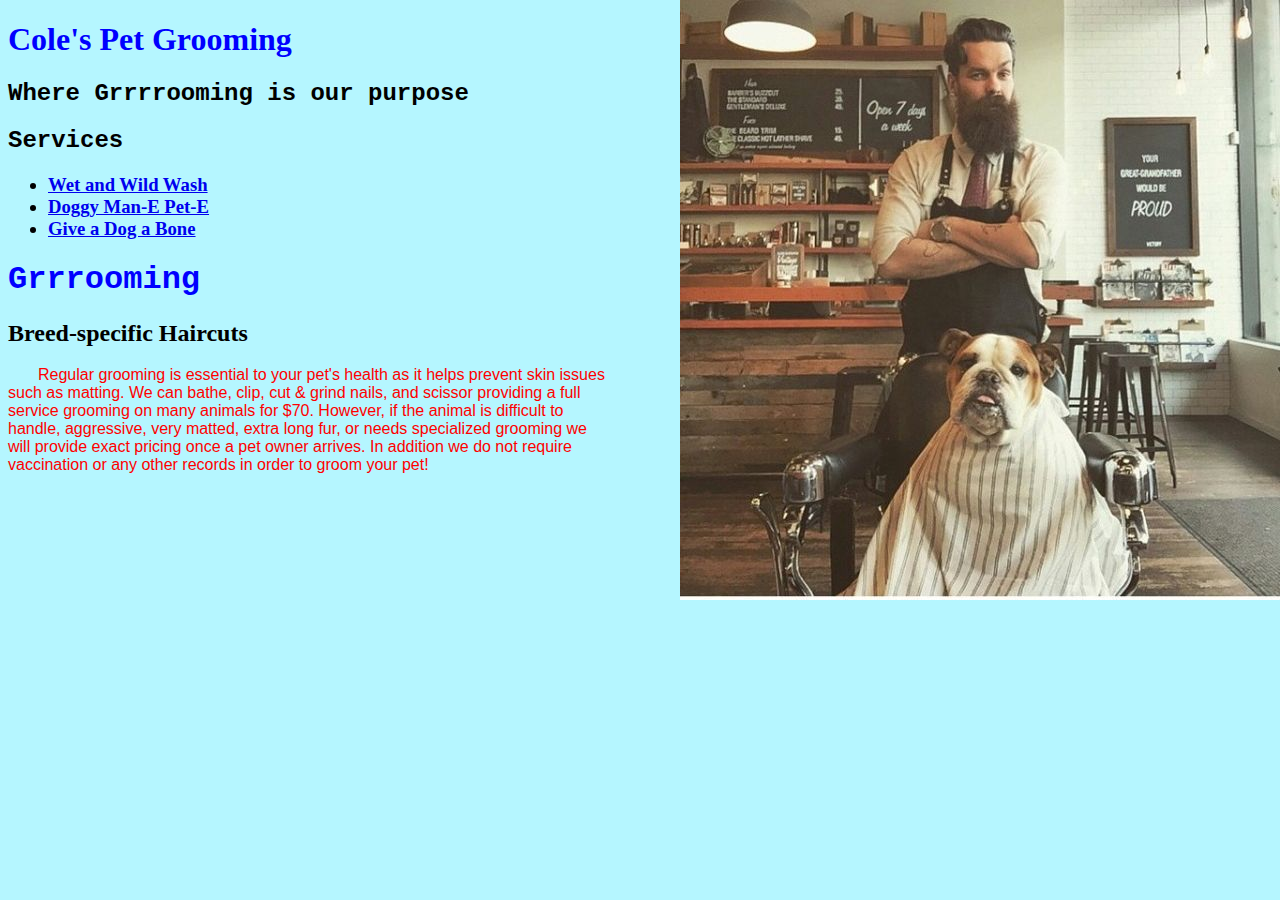
<file: templates/index.html>
<!DOCTYPE html>
<html lang="en">
<head>
<title>Cole's Grooming</title>
<meta charset="utf-8">

<style>
    body{
        background: rgba(0, 225, 255, 0.29)
        url("images/dog_barber.jpg") no-repeat right top;
        width: 600px;
        height: 600px;}
    h1 {
        color: blue;}
    p {
        color: red;
        font: message-box;
        border-color: black;
        text-indent: 30px;}
    header{
        font-family: "Comic Sans MS",Sana;
    }

</style>

</head>
<body>


<h1 style='font-family:"Comic Sans MS",serif' >Cole's Pet Grooming</h1>
<h2 style='font-family:"Courier New",serif'>Where Grrrrooming is our purpose</h2>

<header>
  <h2 style='font-family:"Courier New",serif'>Services</h2>
</header>
    <ul>
        <h3>
            <li><a href="bath.html">Wet and Wild Wash</a></li>
            <li><a href="Doggie_feet.html">Doggy Man-E Pet-E</a></li>
            <li><a href="dog_bone.html">Give a Dog a Bone</a></li>
        </h3>
    </ul>

    <h1 style='font-family:"Courier New",san-serif'>Grrrooming</h1>
<h2>Breed-specific Haircuts</h2>
    <p>
        Regular grooming is essential to your pet's health as it helps prevent skin issues such as matting.
        We can bathe, clip, cut & grind nails, and scissor providing a full service grooming on many animals for $70.
        However, if the animal is difficult to handle, aggressive, very matted, extra long fur, or needs specialized
        grooming we will provide exact pricing once a pet owner arrives. In addition we do not require vaccination or
        any other records in order to groom your pet!</p>




</body>
</html>
</file>
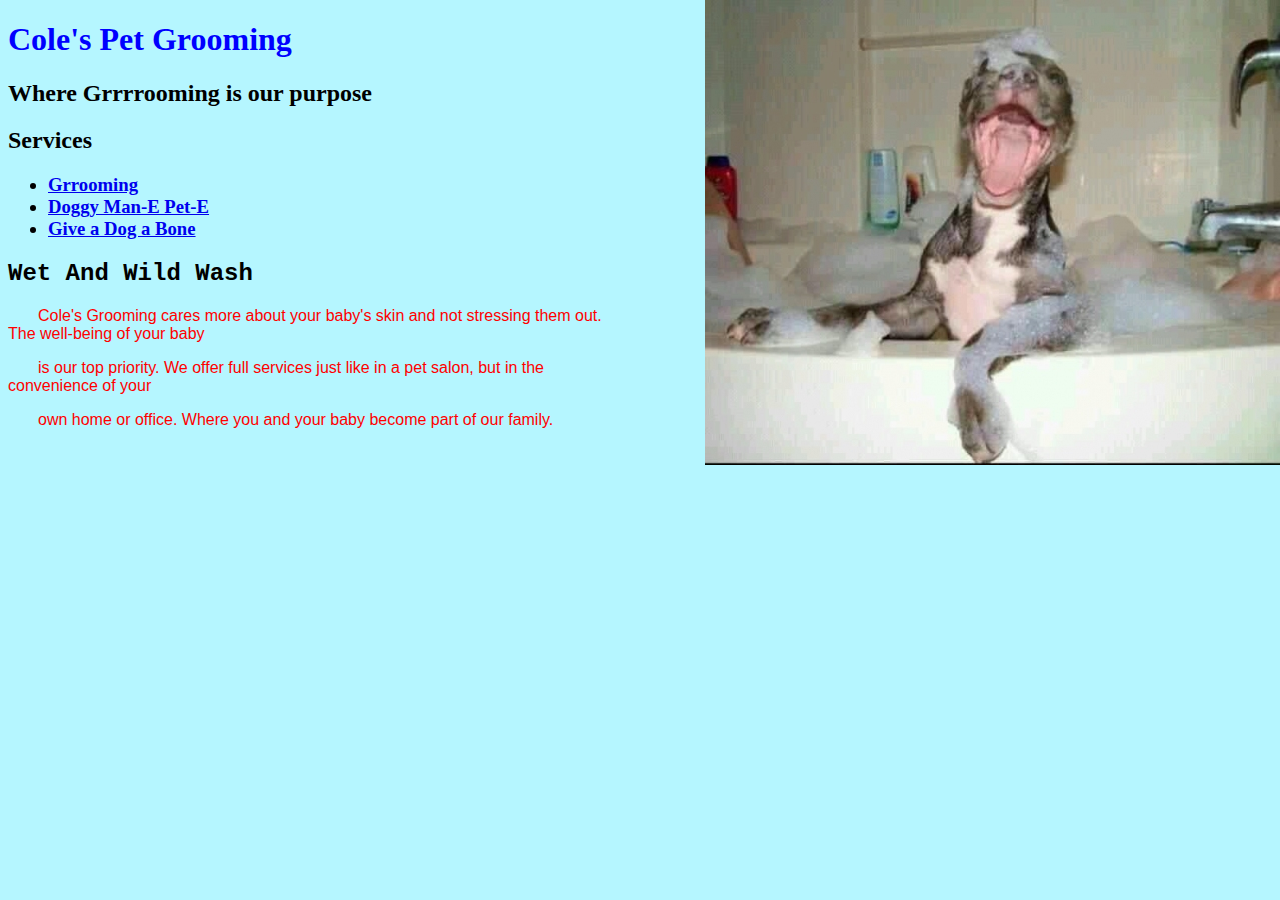
<file: templates/bath.html>
<!DOCTYPE html>
<html lang="en">
<head>
<title>Cole's Grooming</title>
<meta charset="utf-8">
<style>
    body{
        background: rgba(0, 225, 255, 0.29)
        url("images/doggy_bath.jpg") no-repeat right top;
        width: 600px;
        height: 600px;}
    h1 {
        color: blue;}
    p {
        color: red;
        font: message-box;
        border-color: black;
        text-indent: 30px;}
    header{
        font-family: "Comic Sans MS",Sana;
    }

</style>
</head>
<body>

<h1>Cole's Pet Grooming</h1>
<h2>Where Grrrrooming is our purpose</h2>
<header>
  <h2>Services</h2>
</header>


    <ul>
        <h3>
            <li><a href="index.html">Grrooming</a></li>
            <li><a href="Doggie_feet.html">Doggy Man-E Pet-E</a></li>
            <li><a href="dog_bone.html">Give a Dog a Bone</a></li>
        </h3>
    </ul>
<header>
  <h2 style='font-family:"Courier New",san-serif'>Wet And Wild Wash</h2>
</header>
<p>Cole's Grooming cares more about your baby's skin and not stressing them out. The well-being of your baby </p>
<p>is our top priority. We offer full services just like in a pet salon, but in the convenience of your</p>
<p> own home or office. Where you and your baby become part of our family.</p>



</body>
</html>
</file>
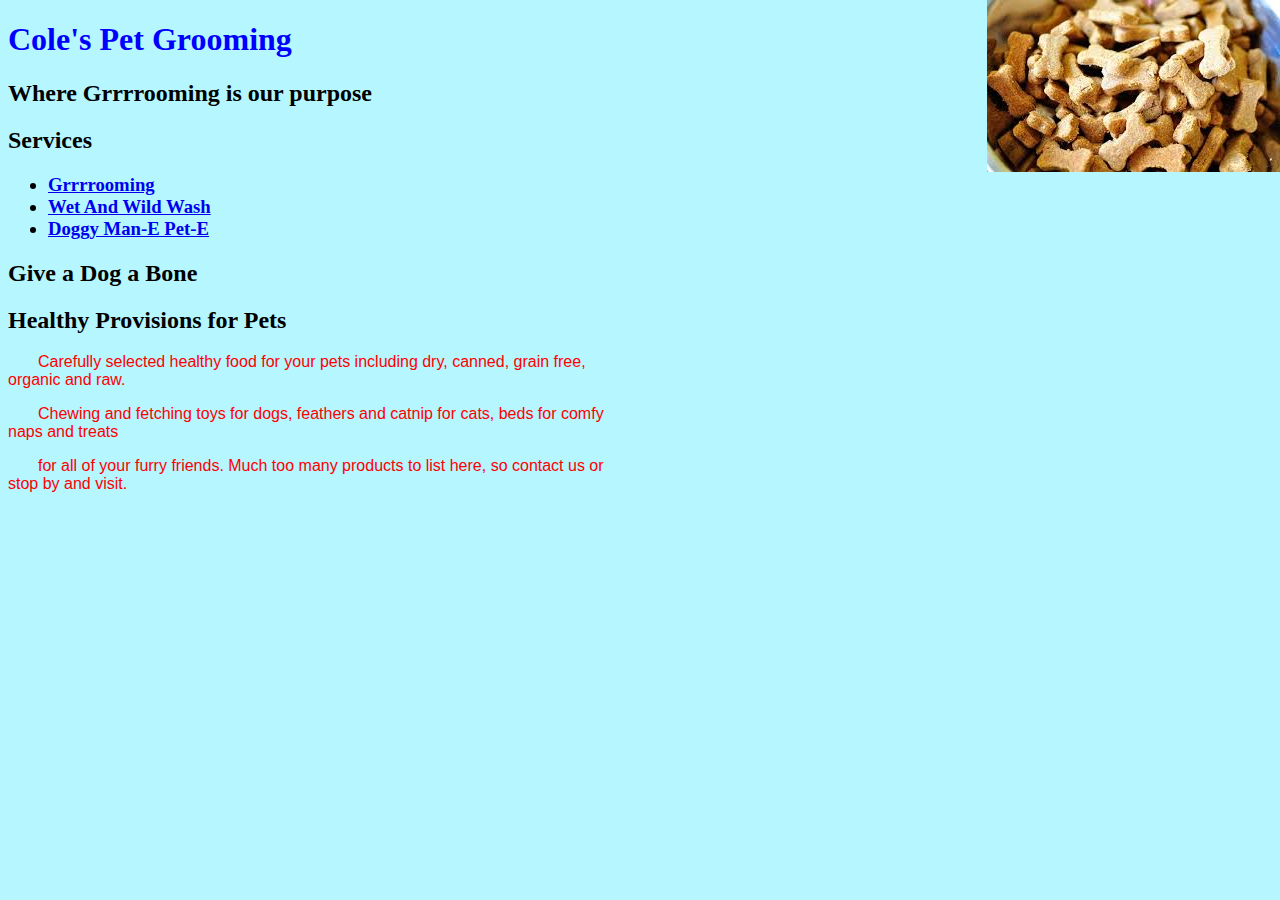
<file: templates/dog_bone.html>
<!DOCTYPE html>
<html lang="en">
<head>
    <title>Cole's Grooming</title>
    <meta charset="utf-8">
<style>
    body{
        background: rgba(0, 225, 255, 0.29)
        url("images/treats.jpg") no-repeat right top;
        width: 600px;
        height: 600px;}
    h1 {
        color: blue;}
    p {
        color: red;
        font: message-box;
        border-color: black;
        text-indent: 30px;}
    header{
        font-family: "Comic Sans MS",Sana;
    }

</style>
</head>
<body>
<h1>Cole's Pet Grooming</h1>
<h2>Where Grrrrooming is our purpose</h2>
<header>
  <h2>Services</h2>
</header>

<ul>
    <h3>
        <li><a href="index.html">Grrrrooming</a></li>
        <li><a href="bath.html">Wet And Wild Wash</a></li>
        <li><a href="Doggie_feet.html">Doggy Man-E Pet-E</a></li>
    </h3>
</ul>
<header>
    <h2>Give a Dog a Bone</h2>
</header>
<h2>Healthy Provisions for Pets</h2>
<p>Carefully selected healthy food for your pets including dry, canned, grain free, organic and raw.</p>
<p>Chewing and fetching toys for dogs, feathers and catnip for cats, beds for comfy naps and treats</p>
<p>for all of your furry friends. Much too many products to list here, so contact us or stop by and visit.</p>



</body>
</html>
</file>
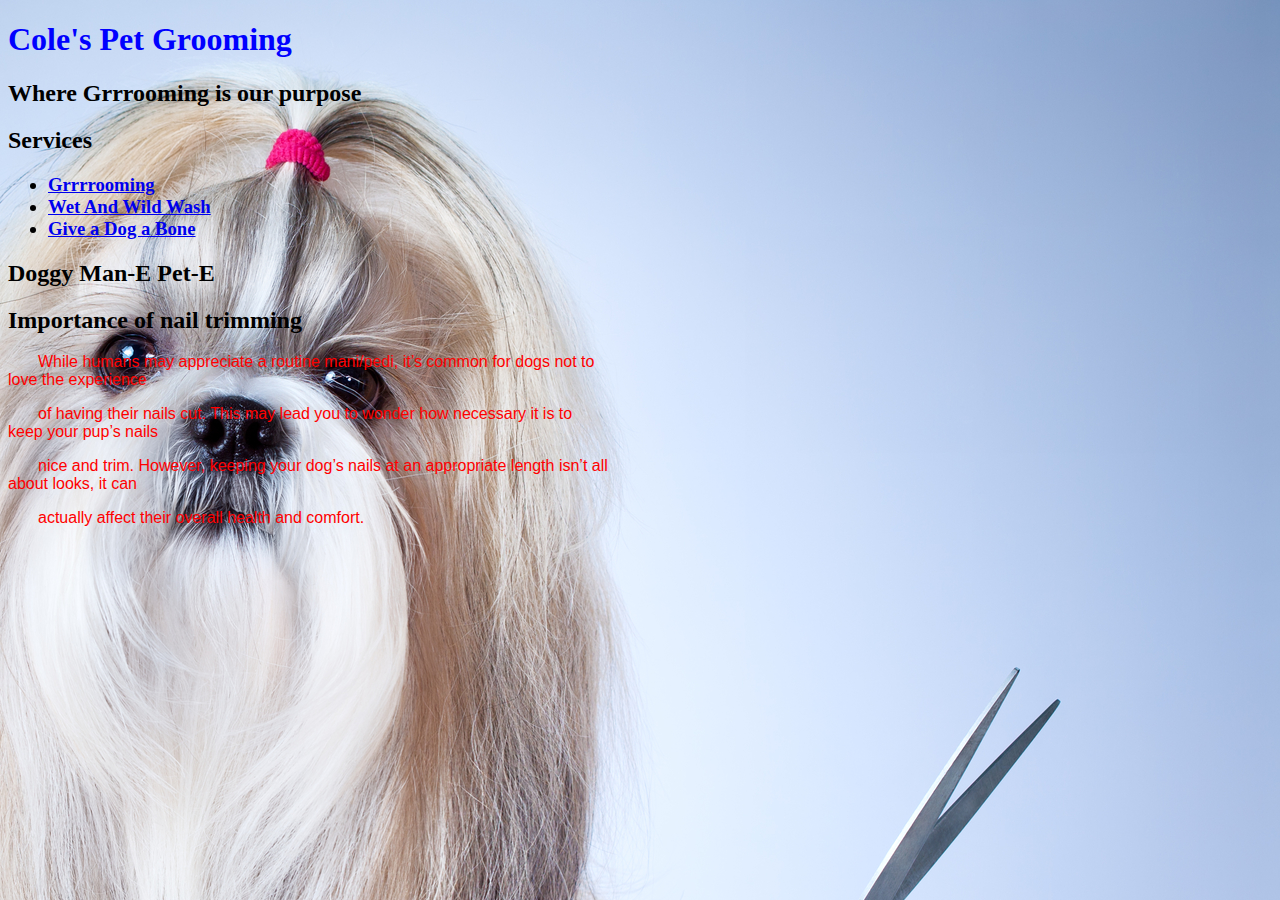
<file: templates/Doggie_feet.html>
<!DOCTYPE html>
<html lang="en">
<head>
    <title>Cole's Grooming</title>
    <meta charset="utf-8">
<style>
    body{
        background: rgba(0, 225, 255, 0.29)
        url("images/doggy_salon.jpg") no-repeat right top;
        width: 600px;
        height: 600px;}
    h1 {
        color: blue;}
    p {
        color: red;
        font: message-box;
        border-color: black;
        text-indent: 30px;}
    header{
        font-family: "Comic Sans MS",Sana;
    }

</style>
</head>
<body>

<h1>Cole's Pet Grooming</h1>
<h2>Where Grrrooming is our purpose</h2>
<header>
  <h2>Services</h2>
</header>

<ul>
    <h3>
        <li><a href="index.html">Grrrrooming</a></li>
        <li><a href="bath.html">Wet And Wild Wash</a></li>
        <li><a href="dog_bone.html">Give a Dog a Bone</a></li>
    </h3>
</ul>
<header>
    <h2>Doggy Man-E Pet-E</h2>
</header>
<h2>Importance of nail trimming</h2>
<p>While humans may appreciate a routine mani/pedi, it’s common for dogs not to love the experience</p>
<p>of having their nails cut. This may lead you to wonder how necessary it is to keep your pup’s nails</p>
<p>nice and trim. However, keeping your dog’s nails at an appropriate length isn’t all about looks, it can</p>
<p>actually affect their overall health and comfort. </p>




</body>
</html>
</file>
